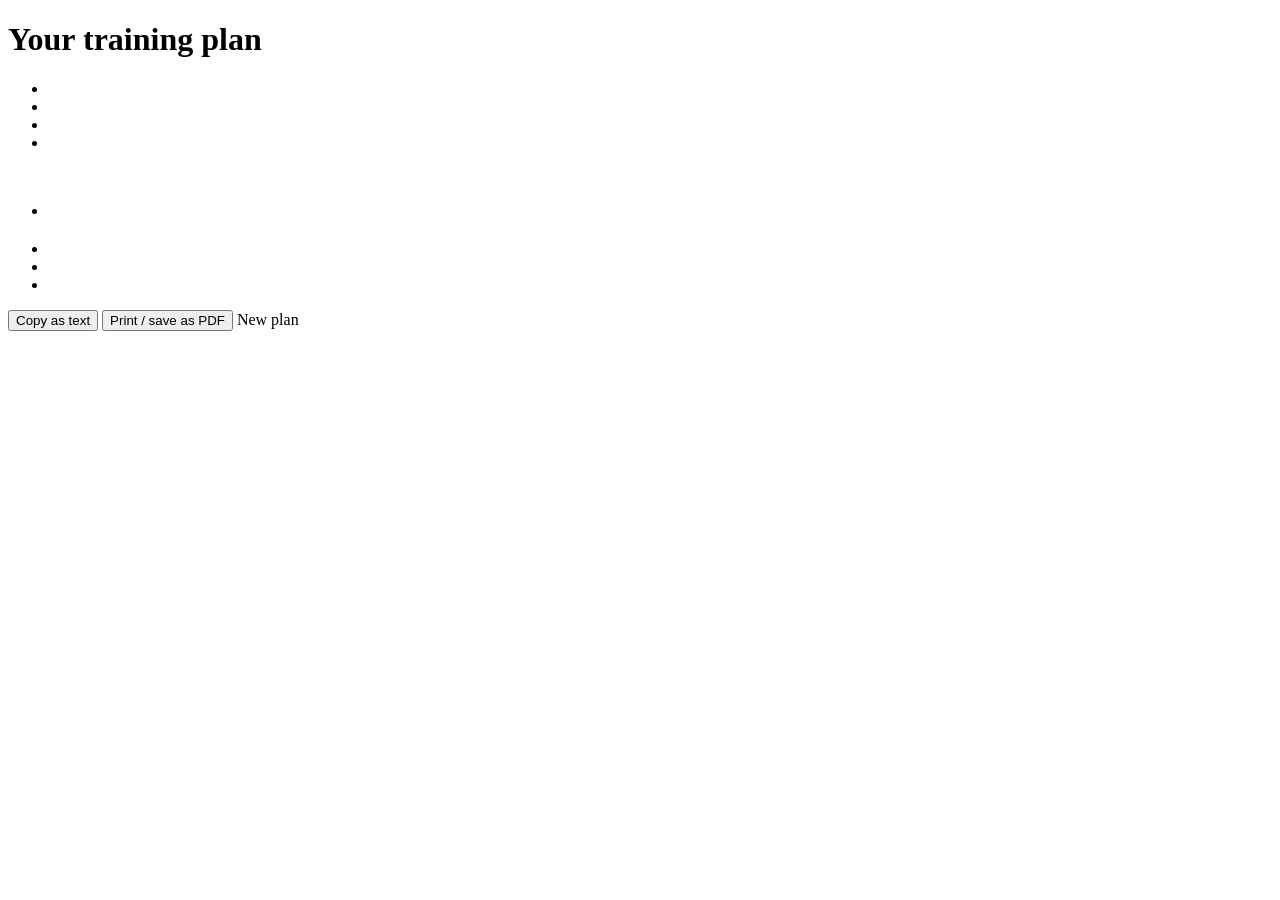
<file: src/main/resources/templates/plan-result.html>
<!DOCTYPE html>
<html th:lang="${planRequest.language}" xmlns:th="http://www.thymeleaf.org">
<head>
    <meta charset="UTF-8">
    <meta name="viewport" content="width=device-width, initial-scale=1">
    <title th:text="#{result.title}">Your training plan</title>
    <link rel="stylesheet" th:href="@{/css/style.css}">
</head>
<body>
<div class="wrap">

    <main id="plan-content">
        <h1 th:text="#{result.title}">Your training plan</h1>
        <p class="lead" th:text="${plan.summary}"></p>

        <ul class="chips">
            <li th:text="#{|goal.${planRequest.goal}|}"></li>
            <li th:text="#{|equipment.${planRequest.equipment}|}"></li>
            <li th:text="#{result.chip.days(${planRequest.daysPerWeek})}"></li>
            <li th:text="#{result.chip.minutes(${planRequest.minutesPerSession})}"></li>
        </ul>

        <div class="days">
            <article class="day" th:each="day, stat : ${plan.days}" th:style="|--i: ${stat.index}|">
                <h2 th:text="${day.label}"></h2>
                <p class="focus" th:text="${day.focus}"></p>
                <div class="table-wrap">
                    <table>
                        <thead>
                        <tr>
                            <th th:text="#{col.exercise}"></th>
                            <th th:text="#{col.muscle}"></th>
                            <th th:text="#{col.sets}"></th>
                            <th th:text="#{col.reps}"></th>
                            <th th:text="#{col.rir}" th:title="#{col.rir.hint}"></th>
                            <th th:text="#{col.rest}"></th>
                        </tr>
                        </thead>
                        <tbody>
                        <tr th:each="exercise : ${day.exercises}">
                            <td th:text="${exercise.name}"></td>
                            <td th:text="#{|muscle.${exercise.muscle}|}"></td>
                            <td th:text="${exercise.sets}"></td>
                            <td th:text="${exercise.reps}"></td>
                            <td th:text="${exercise.rir}"></td>
                            <td th:text="#{unit.seconds(${exercise.restSeconds})}"></td>
                        </tr>
                        </tbody>
                    </table>
                </div>
            </article>

            <section class="day" th:if="${volume != null and !volume.isEmpty()}">
                <h2 th:text="#{volume.title}"></h2>
                <ul class="chips">
                    <li th:each="entry : ${volume}"
                        th:classappend="${entry.value lt 10 or entry.value gt 20} ? 'flag'">
                        <span th:text="#{|muscle.${entry.key}|}"></span>
                        <span th:text="${entry.value}"></span>
                    </li>
                </ul>
                <p class="note" th:text="#{volume.hint}"></p>
            </section>

            <section class="day" th:if="${plan.progression != null}">
                <h2 th:text="#{progression.title}"></h2>
                <p th:text="${plan.progression}"></p>
                <h2 th:text="#{deload.title}"></h2>
                <p th:text="${plan.deload}"></p>
            </section>

            <section class="day nutrition" th:if="${nutrition != null}">
                <h2 th:text="#{nutrition.title}"></h2>
                <p class="focus" th:text="#{nutrition.calories(${nutrition.targetCalories})}"></p>
                <p class="focus" th:text="#{nutrition.maintenance(${nutrition.maintenanceCalories})}"></p>
                <ul class="chips">
                    <li><span th:text="#{nutrition.protein}"></span>
                        <span th:text="#{nutrition.grams(${nutrition.proteinGrams})}"></span></li>
                    <li><span th:text="#{nutrition.carbs}"></span>
                        <span th:text="#{nutrition.grams(${nutrition.carbGrams})}"></span></li>
                    <li><span th:text="#{nutrition.fat}"></span>
                        <span th:text="#{nutrition.grams(${nutrition.fatGrams})}"></span></li>
                </ul>
                <p th:if="${nutrition.weeklyChangeKg lt -0.05}"
                   th:text="#{nutrition.rate.loss(${#numbers.formatDecimal(nutrition.weeklyChangeAbsKg, 1, 1)})}"></p>
                <p th:if="${nutrition.weeklyChangeKg gt 0.05}"
                   th:text="#{nutrition.rate.gain(${#numbers.formatDecimal(nutrition.weeklyChangeAbsKg, 1, 1)})}"></p>
                <p class="note" th:if="${!nutrition.note.isEmpty()}" th:text="${nutrition.note}"></p>
                <p class="note" th:text="#{nutrition.disclaimer}"></p>
            </section>
        </div>
    </main>

    <div class="actions no-print">
        <button type="button" class="btn secondary" id="copy-btn"
                th:text="#{button.copy}"
                th:data-copied="#{button.copied}"
                th:data-failed="#{button.copyfailed}">Copy as text</button>
        <button type="button" class="btn secondary" id="print-btn" th:text="#{button.print}">Print / save as PDF</button>
        <a class="btn secondary" th:href="@{/plan}" th:text="#{button.new}">New plan</a>
    </div>

</div>
<script th:src="@{/js/app.js}" defer></script>
</body>
</html>
</file>
